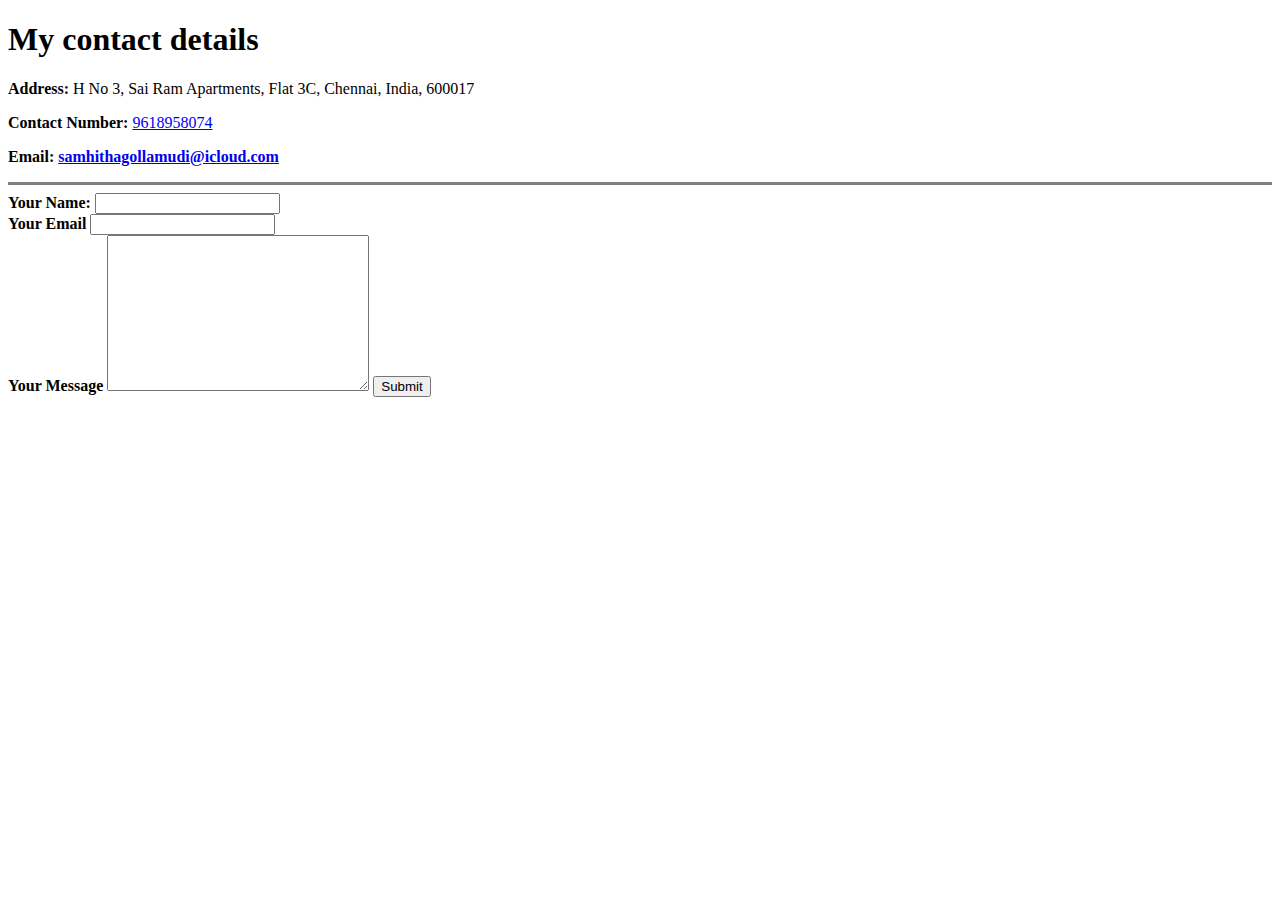
<file: contact-me.html>
<!DOCTYPE html>
<html>

<head>
    <meta charset="utf-8">
    <title> Contact me </title>
</head>

<body>
    <h1> My contact details </h1>
    <p> <b> Address:</b> H No 3, Sai Ram Apartments, Flat 3C, Chennai, India, 600017</p>
    <p> <b> Contact Number: </b> <a href="tel:961895074"> 9618958074 </a> </p>
    <p> <b> Email: <a href="mailto:samhithagollamudi@icoud.com"> samhithagollamudi@icloud.com </a> </b> </p>
    <hr size="3" noshade>
    <form class="" action="mailto:samhithagollamudi2003@gmail.com" method="post" enctype="text/plain" >
        <!-- method and enctype??-->
        <label> <b> Your Name: </b> </label>
        <input type="text" name="YourName">
        <br>
        <label> <b> Your Email </b></label>
        <input type="email" name="YourEmail">
        <br>
        <label> <b> Your Message </b></label>
        <textarea name="yourmessage" cols="30" rows="10"></textarea>
        <input type="submit" >
        <br>
        <!--
        <label> <b> Password </b></label>
        <input type="password">
        <input type="submit">
        <br>
        <label> <b> Do you eant to subscribe to the newslettersb </b> </label>
        <input type="checkbox">
        <input type="submit">
        <br>
        <label> <b> Upload phonto id </b> </label>
        <input type="file">
        <input type="submit">
        <br>
        <label> <b> Date of birth </b> </label>
        <input type="date">
        <br>
        <label> <b> Are you intrested in getting the news letters </b></label>
        <input type="radio">
        <input type="submit">
        <br>
        <label> <b> Rate your experience  </b> </label>
        <input type="range">
        <input type="submit"> -->

    </form>

</body>

</html>
</file>
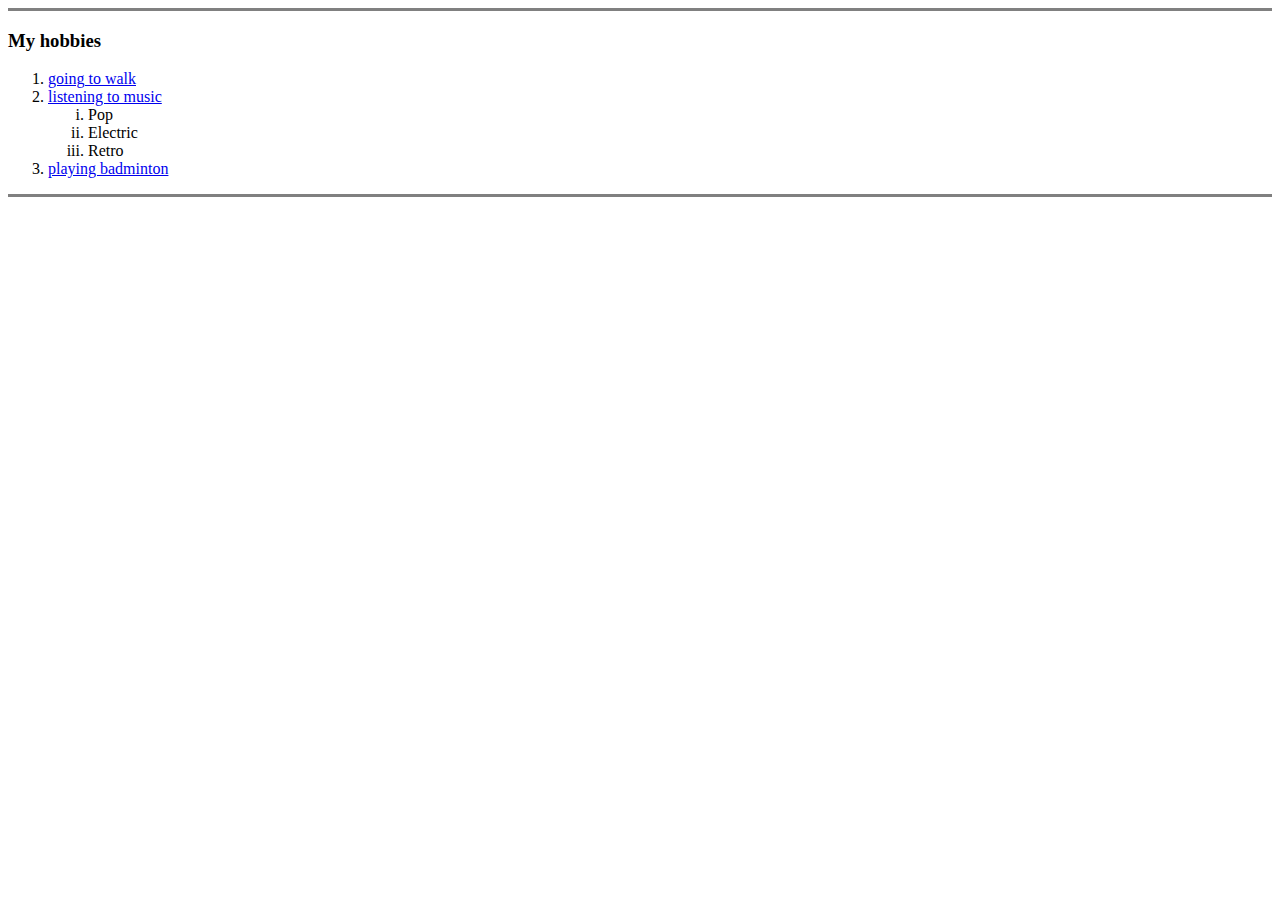
<file: myhobbies.html>
<!DOCTYPE html>
<html>

<head>
    <meta charset="utf-8">
    <title> </title>
</head>

<body>
    <hr size="3" noshade>
    <h3> My hobbies </h3>
    <ol start="1">
        <li> <a href="https://travel.usnews.com/rankings/best-national-parks-in-the-world/"> going to walk </a> </li>
        <li> <a href="https://music.apple.com/us/listen-now"> listening to music</a> </li>
        <ol type="i">
            <li> Pop </li>
            <li> Electric </li>
            <li> Retro</li>
        </ol>
        <li><a href="https://bwf.tournamentsoftware.com/"> playing badminton </a> </li>

    </ol>
    <hr size="3" noshade>

</body>

</html>
</file>
